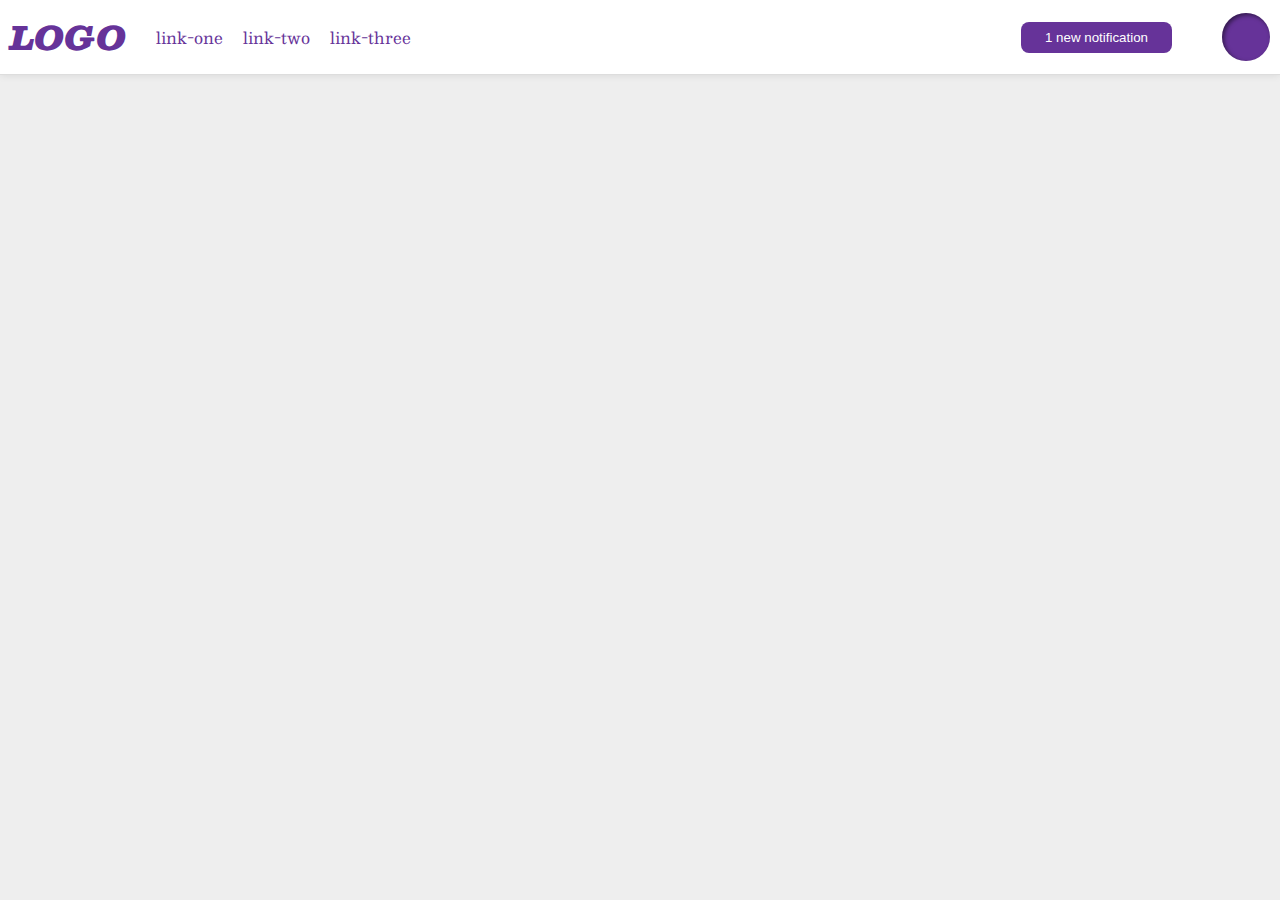
<file: flex/03-flex-header-2/index.html>
<!DOCTYPE html>
<html lang="en">
  <head>
    <meta charset="UTF-8">
    <meta http-equiv="X-UA-Compatible" content="IE=edge">
    <meta name="viewport" content="width=device-width, initial-scale=1.0">
    <title>Flex Header 2</title>
    <link rel="stylesheet" href="style.css">
  </head>
  <body>
    <div class="header">
      <div class="left">
        <div class="logo">
          LOGO 
        </div>
        <ul class="links">
        <li><a href="google.com">link-one</a></li>
        <li><a href="google.com">link-two</a></li>
        <li><a href="google.com">link-three</a></li>
        </ul>
      </div>
      <div class="right">
        <button class="notifications">
          1 new notification
        </button>
        <div class="profile-image"></div>
      </div>
    </div>
  </body>
</html>
</file>
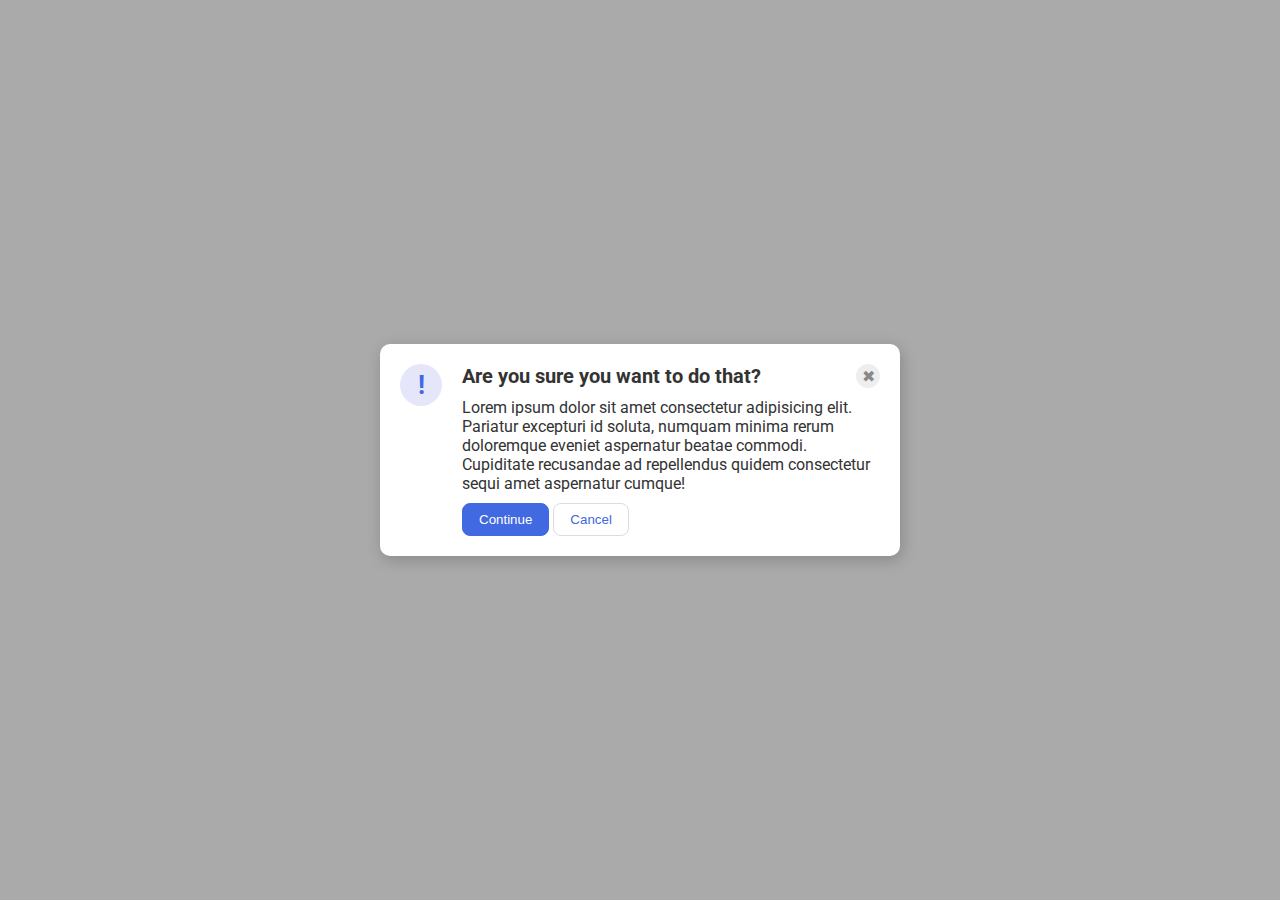
<file: flex/05-flex-modal/index.html>
<!DOCTYPE html>
<html lang="en">
  <head>
    <meta charset="UTF-8">
    <meta http-equiv="X-UA-Compatible" content="IE=edge">
    <meta name="viewport" content="width=device-width, initial-scale=1.0">
    <link rel="stylesheet" href="style.css">
    <title>Modal</title>
  </head>
  <body>
    <div class="modal">
      <div class="icon">!</div>
      <div class="container">
        <div class="header">Are you sure you want to do that?
          <div class="close-button">✖</div>
        </div>
        <div class="text">Lorem ipsum dolor sit amet consectetur adipisicing elit. Pariatur excepturi id soluta, numquam minima rerum doloremque eveniet aspernatur beatae commodi. Cupiditate recusandae ad repellendus quidem consectetur sequi amet aspernatur cumque!</div>
        <button class="continue">Continue</button>
        <button class="cancel">Cancel</button>
      </div>
    </div>
  </body>
</html>
</file>
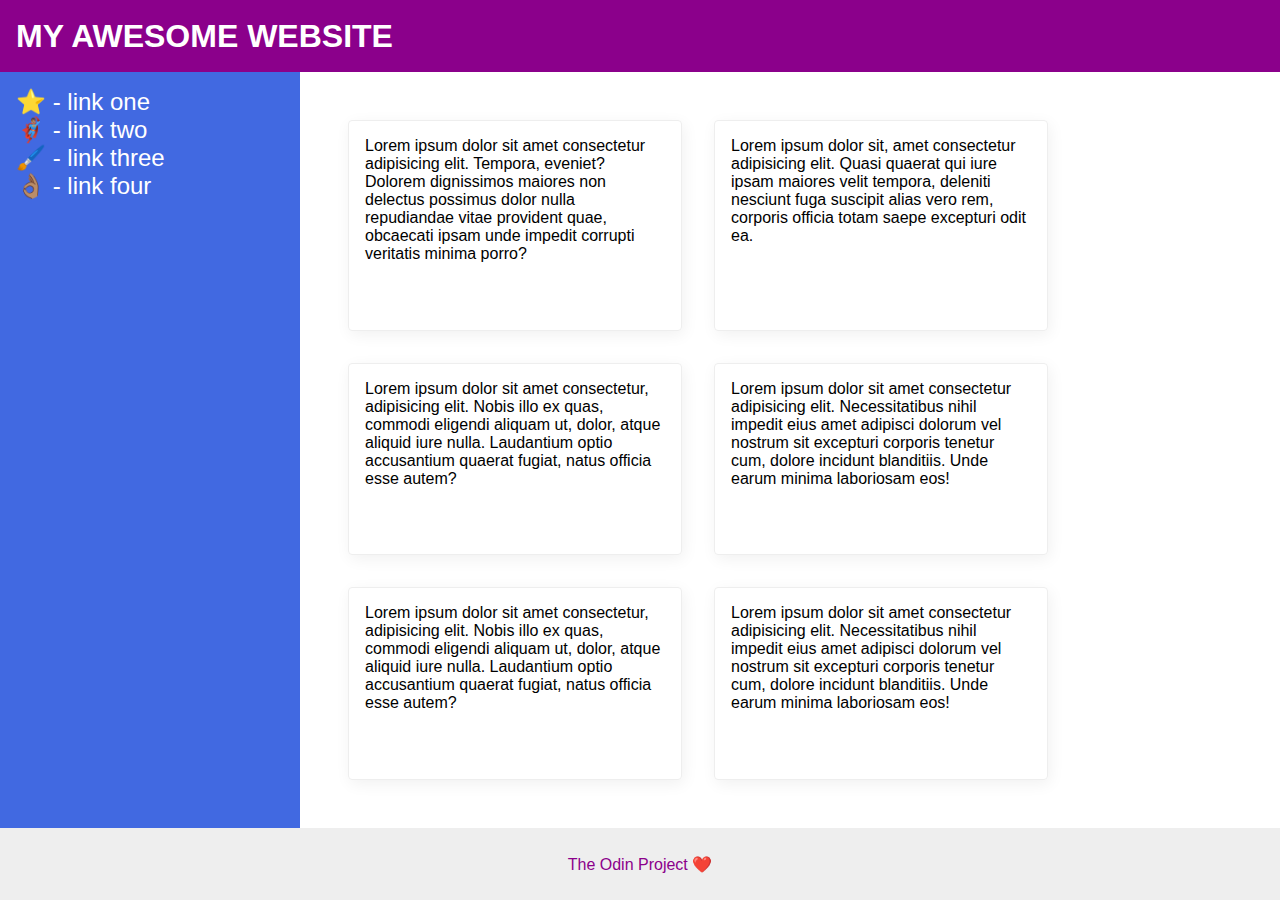
<file: flex/07-flex-layout-2/index.html>
<!DOCTYPE html>
<html lang="en">
  <head>
    <meta charset="UTF-8">
    <meta http-equiv="X-UA-Compatible" content="IE=edge">
    <meta name="viewport" content="width=device-width, initial-scale=1.0">
    <title>The Holy Grail</title>
    <link rel="stylesheet" href="style.css">
  </head>
  <body>
    <div class="header">
      MY AWESOME WEBSITE
    </div>
    <div class="middle">
      <div class="sidebar">
        <ul>
          <li><a href="#">⭐ - link one</a></li>
          <li><a href="#">🦸🏽‍♂️ - link two</a></li>
          <li><a href="#">🖌️ - link three</a></li>
          <li><a href="#">👌🏽 - link four</a></li>
        </ul>
      </div>
      <div class="textboxes">
        <div class="card">Lorem ipsum dolor sit amet consectetur adipisicing elit. Tempora, eveniet? Dolorem dignissimos maiores non delectus possimus dolor nulla repudiandae vitae provident quae, obcaecati ipsam unde impedit corrupti veritatis minima porro?</div>
        <div class="card">Lorem ipsum dolor sit, amet consectetur adipisicing elit. Quasi quaerat qui iure ipsam maiores velit tempora, deleniti nesciunt fuga suscipit alias vero rem, corporis officia totam saepe excepturi odit ea.</div>
        <div class="card">Lorem ipsum dolor sit amet consectetur, adipisicing elit. Nobis illo ex quas, commodi eligendi aliquam ut, dolor, atque aliquid iure nulla. Laudantium optio accusantium quaerat fugiat, natus officia esse autem?</div>
        <div class="card">Lorem ipsum dolor sit amet consectetur adipisicing elit. Necessitatibus nihil impedit eius amet adipisci dolorum vel nostrum sit excepturi corporis tenetur cum, dolore incidunt blanditiis. Unde earum minima laboriosam eos!</div>
        <div class="card">Lorem ipsum dolor sit amet consectetur, adipisicing elit. Nobis illo ex quas, commodi eligendi aliquam ut, dolor, atque aliquid iure nulla. Laudantium optio accusantium quaerat fugiat, natus officia esse autem?</div>
        <div class="card">Lorem ipsum dolor sit amet consectetur adipisicing elit. Necessitatibus nihil impedit eius amet adipisci dolorum vel nostrum sit excepturi corporis tenetur cum, dolore incidunt blanditiis. Unde earum minima laboriosam eos!</div>
      </div>
    </div>
    <div class="footer">
      The Odin Project ❤️
    </div>
  </body>
</html>
</file>
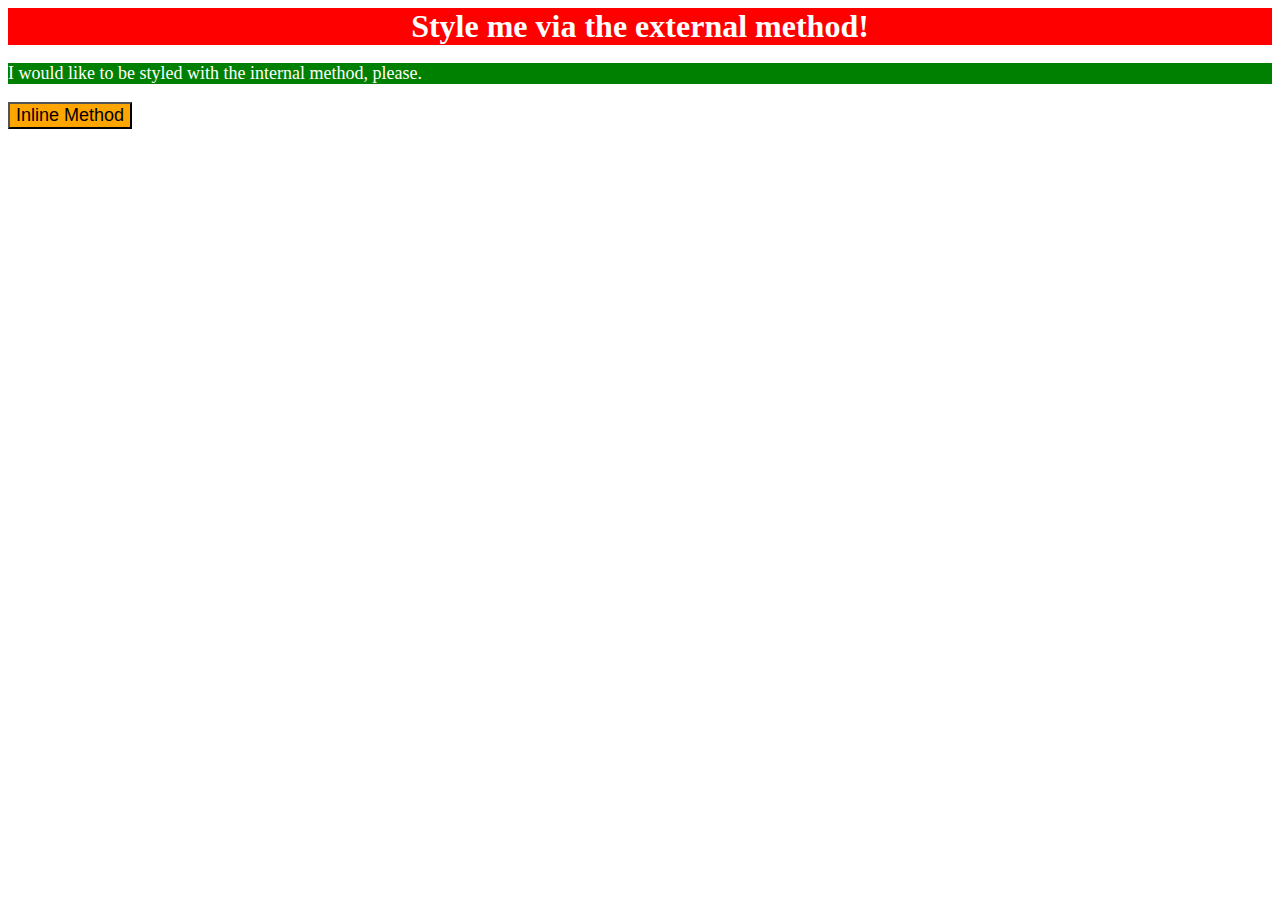
<file: foundations/01-css-methods/index.html>
<!DOCTYPE html>
<html lang="en">
  <head>
    <meta charset="UTF-8">
    <meta http-equiv="X-UA-Compatible" content="IE=edge">
    <meta name="viewport" content="width=device-width, initial-scale=1.0">
    <link rel="stylesheet" href="style.css">
    <title>Methods for Adding CSS</title>
    <style>
      p {
        background-color: green;
        color: white;
        font-size: 18px;
      }
    </style>
  </head>
  <body>
    <div>Style me via the external method!</div>
    <p>I would like to be styled with the internal method, please.</p>
    <button style="background-color: orange; font-size: 18px;">Inline Method</button>
  </body>
</html>
</file>
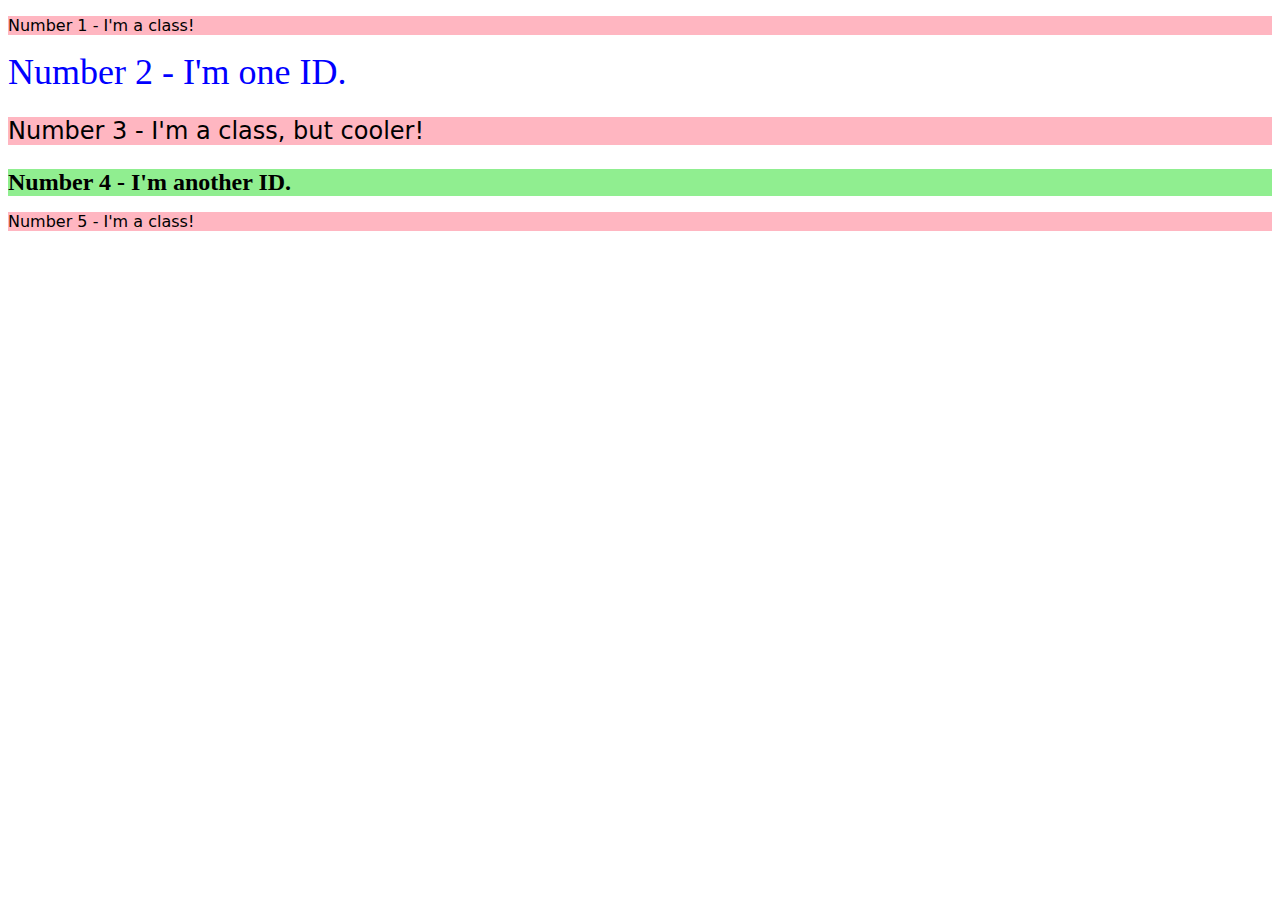
<file: foundations/02-class-id-selectors/index.html>
<!DOCTYPE html>
<html lang="en">
  <head>
    <meta charset="UTF-8">
    <meta http-equiv="X-UA-Compatible" content="IE=edge">
    <meta name="viewport" content="width=device-width, initial-scale=1.0">
    <title>Class and ID Selectors</title>
    <link rel="stylesheet" href="style.css">
  </head>
  <body>
    <p class="odd">Number 1 - I'm a class!</p>
    <div id="two">Number 2 - I'm one ID.</div>
    <p class="odd cooler samefont">Number 3 - I'm a class, but cooler!</p>
    <div id="four" class="samefont">Number 4 - I'm another ID.</div>
    <p class="odd">Number 5 - I'm a class!</p>
  </body>
</html>
</file>
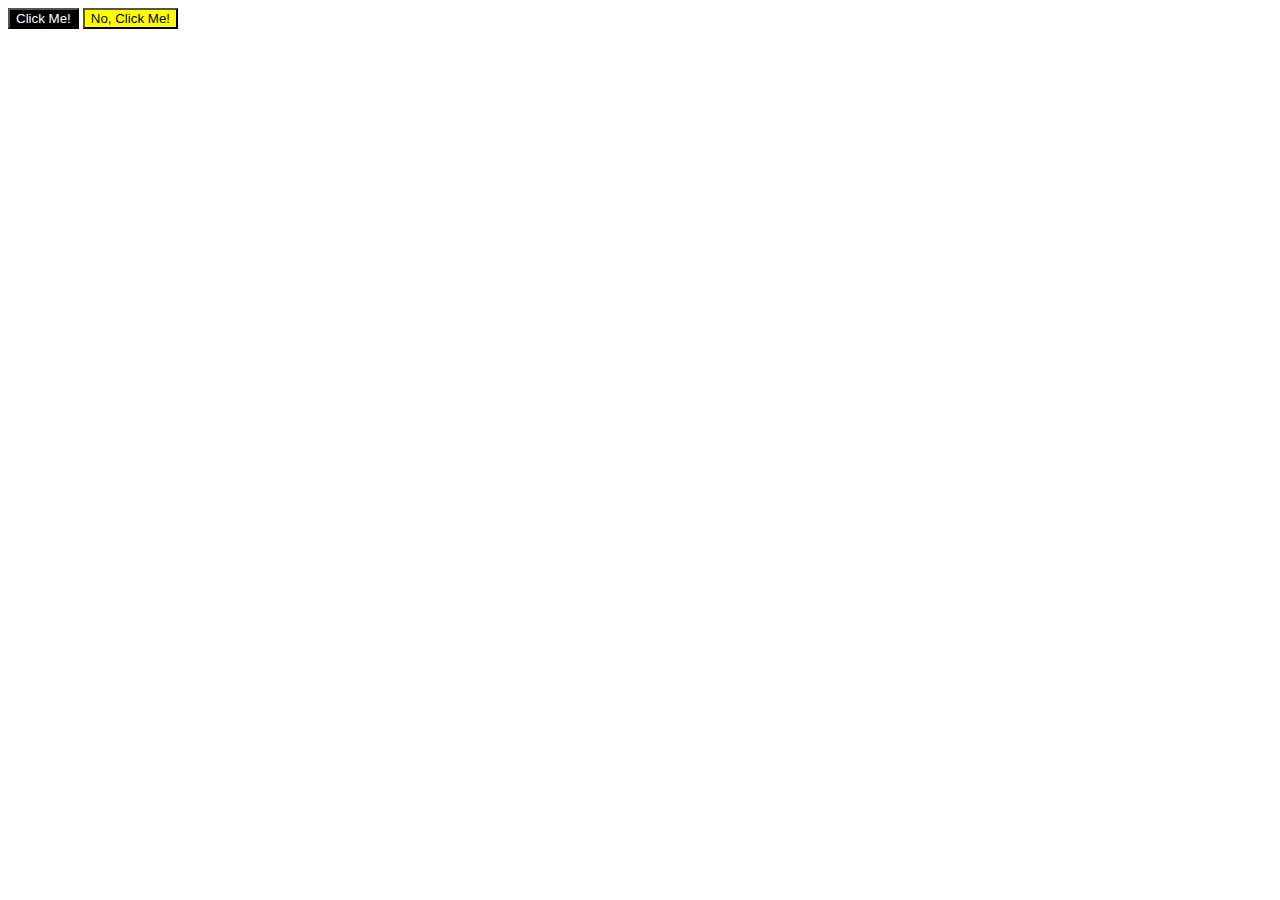
<file: foundations/03-grouping-selectors/index.html>
<!DOCTYPE html>
<html lang="en">
  <head>
    <meta charset="UTF-8">
    <meta http-equiv="X-UA-Compatible" content="IE=edge">
    <meta name="viewport" content="width=device-width, initial-scale=1.0">
    <title>Grouping Selectors</title>
    <link rel="stylesheet" href="style.css">
  </head>
  <body>
    <button class="clickme">Click Me!</button>
    <button class="noclickme">No, Click Me!</button>
  </body>
</html>
</file>
<file: flex/03-flex-header-2/style.css>
/* this is some magical font-importing.  
you'll learn about it later. */
@import url('https://fonts.googleapis.com/css2?family=Besley:ital,wght@0,400;1,900&display=swap');

body {
  margin: 0;
  background: #eee;
  font-family: Besley, serif;
}

.header {
  background: white;
  border-bottom: 1px solid #ddd;
  box-shadow: 0 0 8px rgba(0,0,0,.1);
  display: flex;
  justify-content: space-between;
}

.profile-image {
  background: rebeccapurple;
  box-shadow: inset 2px 2px 4px rgba(0,0,0,.5);
  border-radius: 50%;
  width: 48px;
  height: 48px;
  margin: 10px;
}

.logo {
  color: rebeccapurple;
  font-size: 32px;
  font-weight: 900;
  font-style: italic;
  margin: 10px;
}

button {
  border: none;
  border-radius: 8px;
  background: rebeccapurple;
  color: white;
  padding: 8px 24px;
  margin: 20px;
}

a {
  /* this removes the line under our links */
  text-decoration: none;
  color: rebeccapurple;
}

ul {
  list-style-type: none;
  display: flex;
  margin: 0;
  padding: 0;
  gap: 20px;
}

.left, .right {
  display: flex;
  gap: 20px;
  align-items: center;
}
</file>
<file: flex/05-flex-modal/style.css>
@import url('https://fonts.googleapis.com/css2?family=Roboto:wght@400;700&display=swap');

html, body {
  height: 100%;
}

body {
  font-family: Roboto, sans-serif;
  margin: 0;
  background: #aaa;
  color: #333;
  /* I'll give you this one for free lol */
  display: flex;
  align-items: center;
  justify-content: center;
}

.modal {
  background: white;
  width: 480px;
  border-radius: 10px;
  box-shadow: 2px 4px 16px rgba(0,0,0,.2);
/* changes start   */
  display: flex;
  padding: 20px;
  gap: 20px;
/* changes end */
}

/* changes start */
.header {
  display: flex;
  font-weight: bold;
  font-size: 20px;
  justify-content: space-between;
  margin-bottom: 10px;
}

.text {
  margin-bottom: 10px;
}
/* changes end */


.icon {
  color: royalblue;
  font-size: 26px;
  font-weight: 700;
  background: lavender;
  width: 42px;
  height: 42px;
  border-radius: 50%;
  display: flex;
  align-items: center;
  justify-content: center;
/* changes start */
  flex-shrink: 0;
/* changes end */
}

.close-button {
  background: #eee;
  border-radius: 50%;
  color: #888;
  font-weight: 400;
  font-size: 16px;
  height: 24px;
  width: 24px;
  display: flex;
  align-items: center;
  justify-content: center;
}

button {
  padding: 8px 16px;
  border-radius: 8px;
}

button.continue {
  background: royalblue;
  border: 1px solid royalblue;
  color: white;
}

button.cancel {
  background: white;
  border: 1px solid #ddd;
  color: royalblue;
}
</file>
<file: flex/07-flex-layout-2/style.css>
body {
  font-family: -apple-system, BlinkMacSystemFont, 'Segoe UI', Roboto, Oxygen, Ubuntu, Cantarell, 'Open Sans', 'Helvetica Neue', sans-serif;
  margin: 0;
  min-height: 100vh;
}

.header {
  height: 72px;
  background: darkmagenta;
  color: white;
}

.footer {
  height: 72px;
  background: #eee;
  color: darkmagenta;
}

.sidebar {
  width: 300px;
  background: royalblue;
  box-sizing: border-box;
}

.card {
  border: 1px solid #eee;
  box-shadow: 2px 4px 16px rgba(0,0,0,.06);
  border-radius: 4px;
}

/* change start */
body {
  display: flex;
  flex-direction: column;
}

.header {
  display: flex;
  font-size: 32px;
  font-weight: 900;
  align-items: center;
  padding: 0px 16px;
}

.middle {
  display: flex;
  flex: 1;
}

.sidebar {
  flex-shrink: 0;
  padding: 16px;
}

a {
  text-decoration: none;
  font-size: 24px;
  color: white;
}

ul {
  list-style: none;
  margin: 0;
  padding: 0;
}

.textboxes {
  display: flex;
  padding: 32px;
  flex-wrap: wrap;
}

.card {
  padding: 16px;
  margin: 16px;
  width: 300px;
}

.footer {
  display: flex;
  justify-content: center;
  align-items: center;
}
</file>
<file: foundations/01-css-methods/style.css>
div {
    background-color: red; 
    color: white;
    font-size: 32px;
    text-align: center;
    font-weight: bold;

}
</file>
<file: foundations/02-class-id-selectors/style.css>
.odd {
    background-color: lightpink;
    font-family: Verdana, "Dejavu Sans", sans-serif;
}
#two {
    color: blue;
    font-size: 36px;
}
.samefont {
    font-size: 24px;
}
#four {
    background-color: lightgreen;
    font-weight: bold;
}
</file>
<file: foundations/03-grouping-selectors/style.css>
.clickme.noclickme {
    font-size: 28px;
    font-family: Helvetica, "Times New Roman", sans-serif;
}
.clickme {
    background-color: black;
    color: white;
}
.noclickme {
    background-color: yellow;
}
</file>
